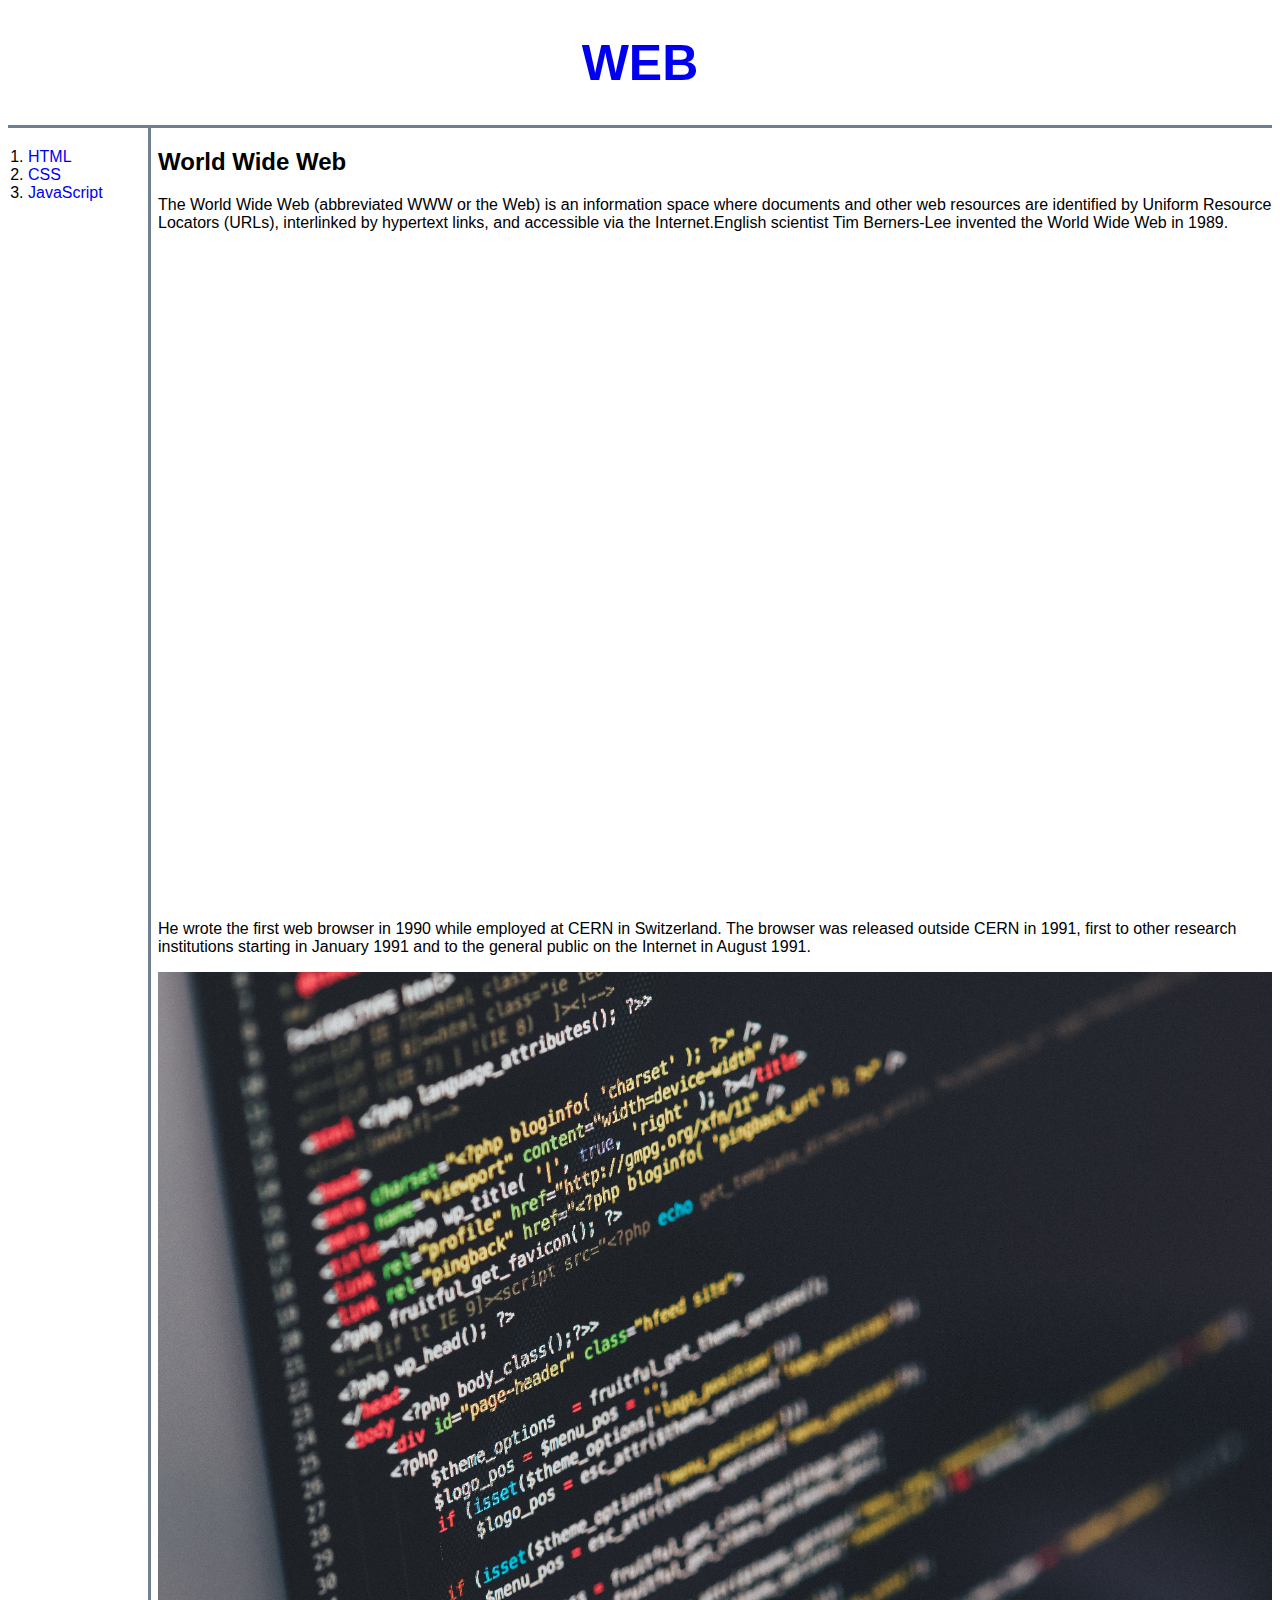
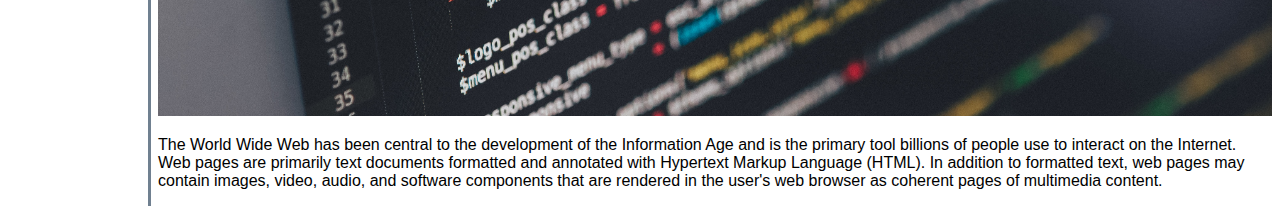
<file: index.html>
<!DOCTYPE html>
<html>
<head>
    <meta charset="utf-8">
    <meta name="viewport" content="width=device-width">
    <title>Web Coding</title>
    <link rel="stylesheet" href="style.css">
</head>
<body>
    <h1><a href="index.html">WEB</a></h1>
    <div id="grid">
    <ol>
        <li><a href="1.html" class="saw">HTML</a></li>
        <li><a href="2.html" class="saw" id="active">CSS</a></li>
        <li><a href="3.html">JavaScript</a></li>
    </ol>
        <div>
            <h2>World Wide Web</h2>
            <p>The World Wide Web (abbreviated WWW or the Web) is an information space where documents and other web resources are identified by Uniform Resource Locators (URLs), interlinked by hypertext links, and accessible via the Internet.English scientist Tim Berners-Lee invented the World Wide Web in 1989.</p><div class="video-container"><iframe width="560" height="315" src="https://www.youtube.com/embed/_mNOXDbXr9c" frameborder="0" allow="autoplay; encrypted-media" allowfullscreen></iframe></div><p>He wrote the first web browser in 1990 while employed at CERN in Switzerland. The browser was released outside CERN in 1991, first to other research institutions starting in January 1991 and to the general public on the Internet in August 1991.</p>
            <p style="margin-top:15px";><img src="https://bernardchoi.github.io/web_coding/coding.jpg" width="100%"></p>
            <p>The World Wide Web has been central to the development of the Information Age and is the primary tool billions of people use to interact on the Internet. Web pages are primarily text documents formatted and annotated with Hypertext Markup Language (HTML). In addition to formatted text, web pages may contain images, video, audio, and software components that are rendered in the user's web browser as coherent pages of multimedia content.</p>
        </div>
    </div>
    
<div id="disqus_thread"></div>
<script>

/**
*  RECOMMENDED CONFIGURATION VARIABLES: EDIT AND UNCOMMENT THE SECTION BELOW TO INSERT DYNAMIC VALUES FROM YOUR PLATFORM OR CMS.
*  LEARN WHY DEFINING THESE VARIABLES IS IMPORTANT: https://disqus.com/admin/universalcode/#configuration-variables*/
/*
var disqus_config = function () {
this.page.url = PAGE_URL;  // Replace PAGE_URL with your page's canonical URL variable
this.page.identifier = PAGE_IDENTIFIER; // Replace PAGE_IDENTIFIER with your page's unique identifier variable
};
*/
(function() { // DON'T EDIT BELOW THIS LINE
var d = document, s = d.createElement('script');
s.src = 'https://webcoding-1-1.disqus.com/embed.js';
s.setAttribute('data-timestamp', +new Date());
(d.head || d.body).appendChild(s);
})();
</script>
<noscript>Please enable JavaScript to view the <a href="https://disqus.com/?ref_noscript">comments powered by Disqus.</a></noscript>
    
    <!--Start of Tawk.to Script-->
<script type="text/javascript">
var Tawk_API=Tawk_API||{}, Tawk_LoadStart=new Date();
(function(){
var s1=document.createElement("script"),s0=document.getElementsByTagName("script")[0];
s1.async=true;
s1.src='https://embed.tawk.to/5b5ece3ce21878736ba2706e/default';
s1.charset='UTF-8';
s1.setAttribute('crossorigin','*');
s0.parentNode.insertBefore(s1,s0);
})();
</script>
<!--End of Tawk.to Script-->
</body>
</html>
</file>
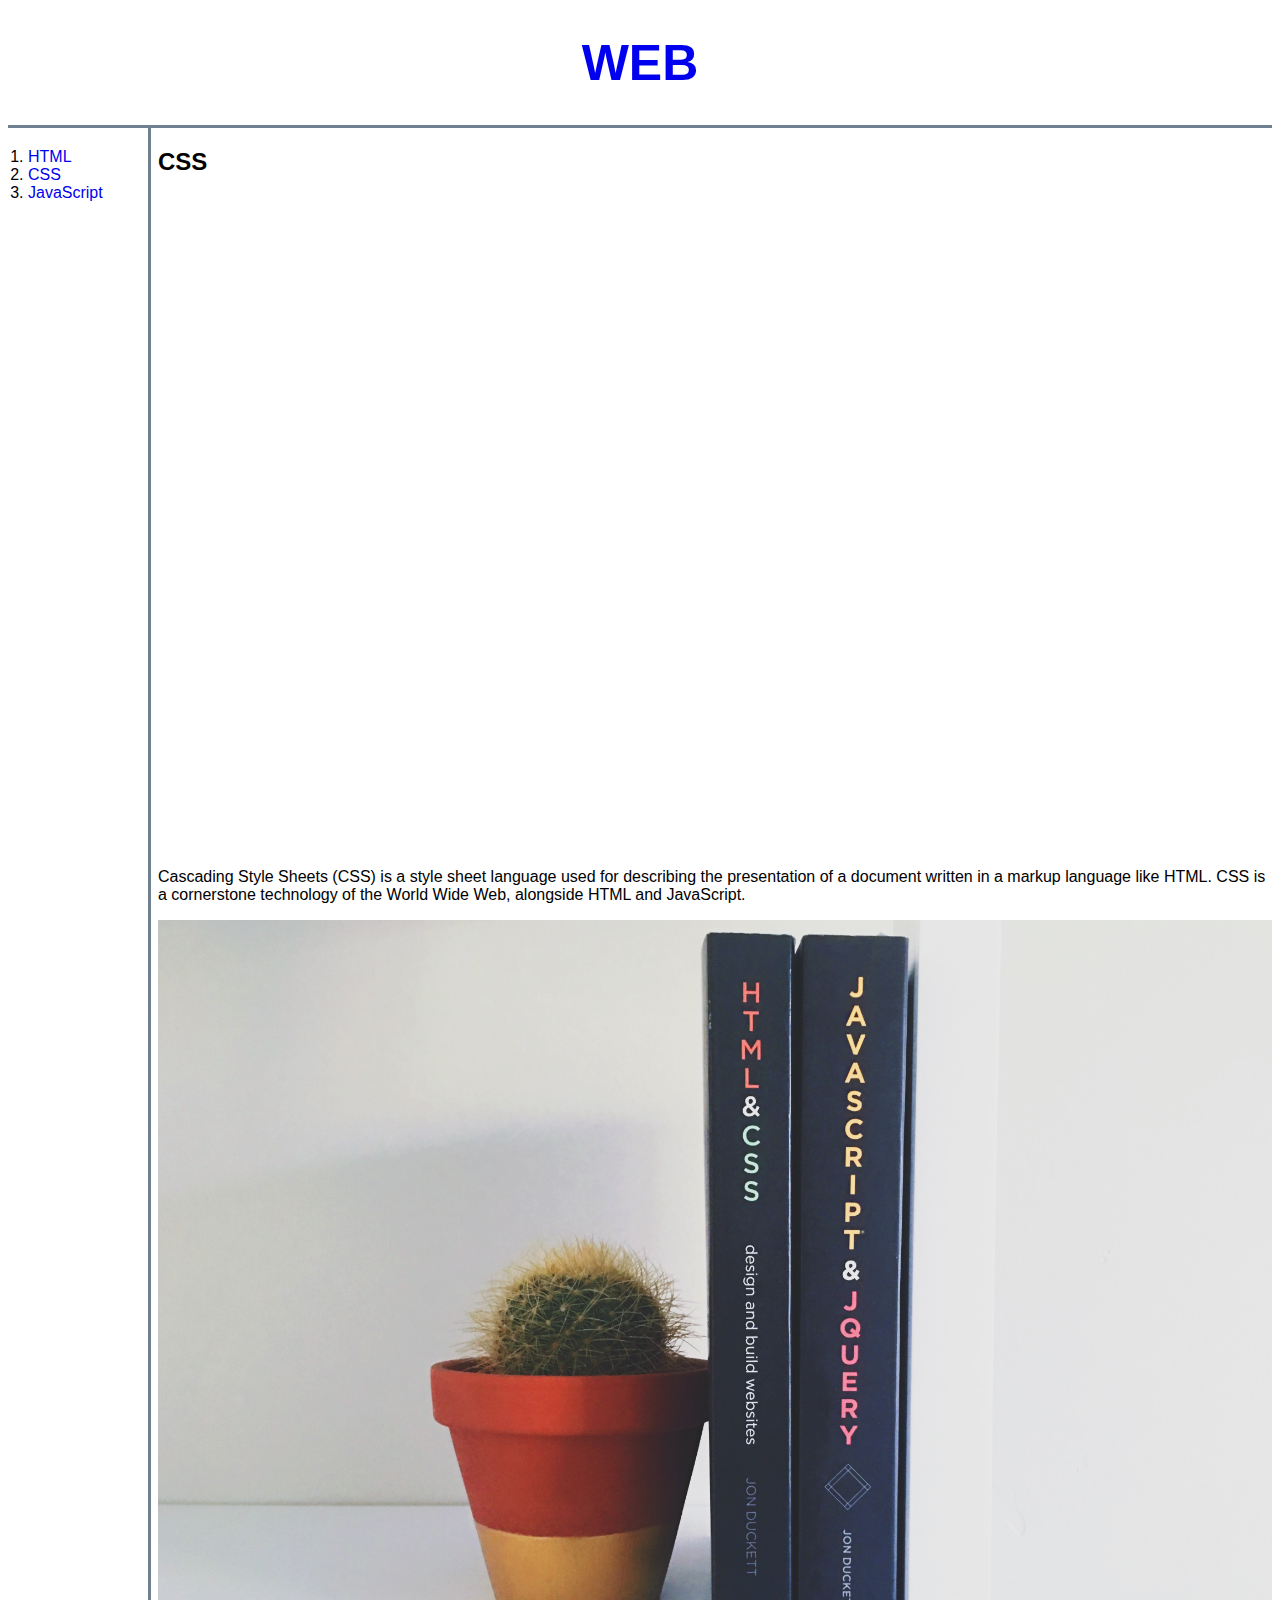
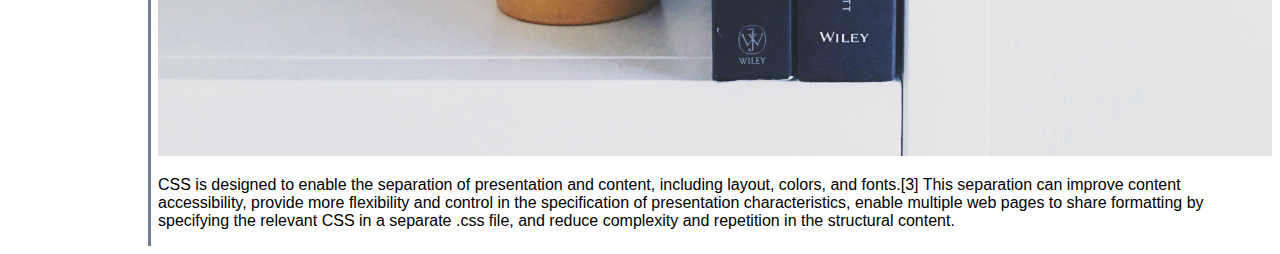
<file: 2.html>
<!DOCTYPE html>
<html>
<head>
    <meta charset="utf-8">
    <meta name="viewport" content="width=device-width">
    <title>Web Coding - CSS</title>
    <link rel="stylesheet" href="style.css">
</head>
<body>
    <h1><a href="index.html">WEB</a></h1>
    <div id="grid">
    <ol>
        <li><a href="1.html">HTML</a></li>
        <li><a href="2.html">CSS</a></li>
        <li><a href="3.html">JavaScript</a></li>
    </ol>
        <div>
            <h2>CSS</h2>
            <p><div class="video-container"><iframe width="560" height="315" src="https://www.youtube.com/embed/6d_4sd_l7rQ" frameborder="0" allow="autoplay; encrypted-media" allowfullscreen></iframe></div></p>
            <p>Cascading Style Sheets (CSS) is a style sheet language used for describing the presentation of a document written in a markup language like HTML. CSS is a cornerstone technology of the World Wide Web, alongside HTML and JavaScript.</p><p><img src="https://bernardchoi.github.io/web_coding/css.jpg" width="100%"></p><p>CSS is designed to enable the separation of presentation and content, including layout, colors, and fonts.[3] This separation can improve content accessibility, provide more flexibility and control in the specification of presentation characteristics, enable multiple web pages to share formatting by specifying the relevant CSS in a separate .css file, and reduce complexity and repetition in the structural content.</p>
        </div>
    </div>
        <div id="disqus_thread"></div>
<script>

/**
*  RECOMMENDED CONFIGURATION VARIABLES: EDIT AND UNCOMMENT THE SECTION BELOW TO INSERT DYNAMIC VALUES FROM YOUR PLATFORM OR CMS.
*  LEARN WHY DEFINING THESE VARIABLES IS IMPORTANT: https://disqus.com/admin/universalcode/#configuration-variables*/
/*
var disqus_config = function () {
this.page.url = PAGE_URL;  // Replace PAGE_URL with your page's canonical URL variable
this.page.identifier = PAGE_IDENTIFIER; // Replace PAGE_IDENTIFIER with your page's unique identifier variable
};
*/
(function() { // DON'T EDIT BELOW THIS LINE
var d = document, s = d.createElement('script');
s.src = 'https://webcoding-1-1.disqus.com/embed.js';
s.setAttribute('data-timestamp', +new Date());
(d.head || d.body).appendChild(s);
})();
</script>
<noscript>Please enable JavaScript to view the <a href="https://disqus.com/?ref_noscript">comments powered by Disqus.</a></noscript>
    <!--Start of Tawk.to Script-->
<script type="text/javascript">
var Tawk_API=Tawk_API||{}, Tawk_LoadStart=new Date();
(function(){
var s1=document.createElement("script"),s0=document.getElementsByTagName("script")[0];
s1.async=true;
s1.src='https://embed.tawk.to/5b5ece3ce21878736ba2706e/default';
s1.charset='UTF-8';
s1.setAttribute('crossorigin','*');
s0.parentNode.insertBefore(s1,s0);
})();
</script>
<!--End of Tawk.to Script-->
</body>
</html>
</file>
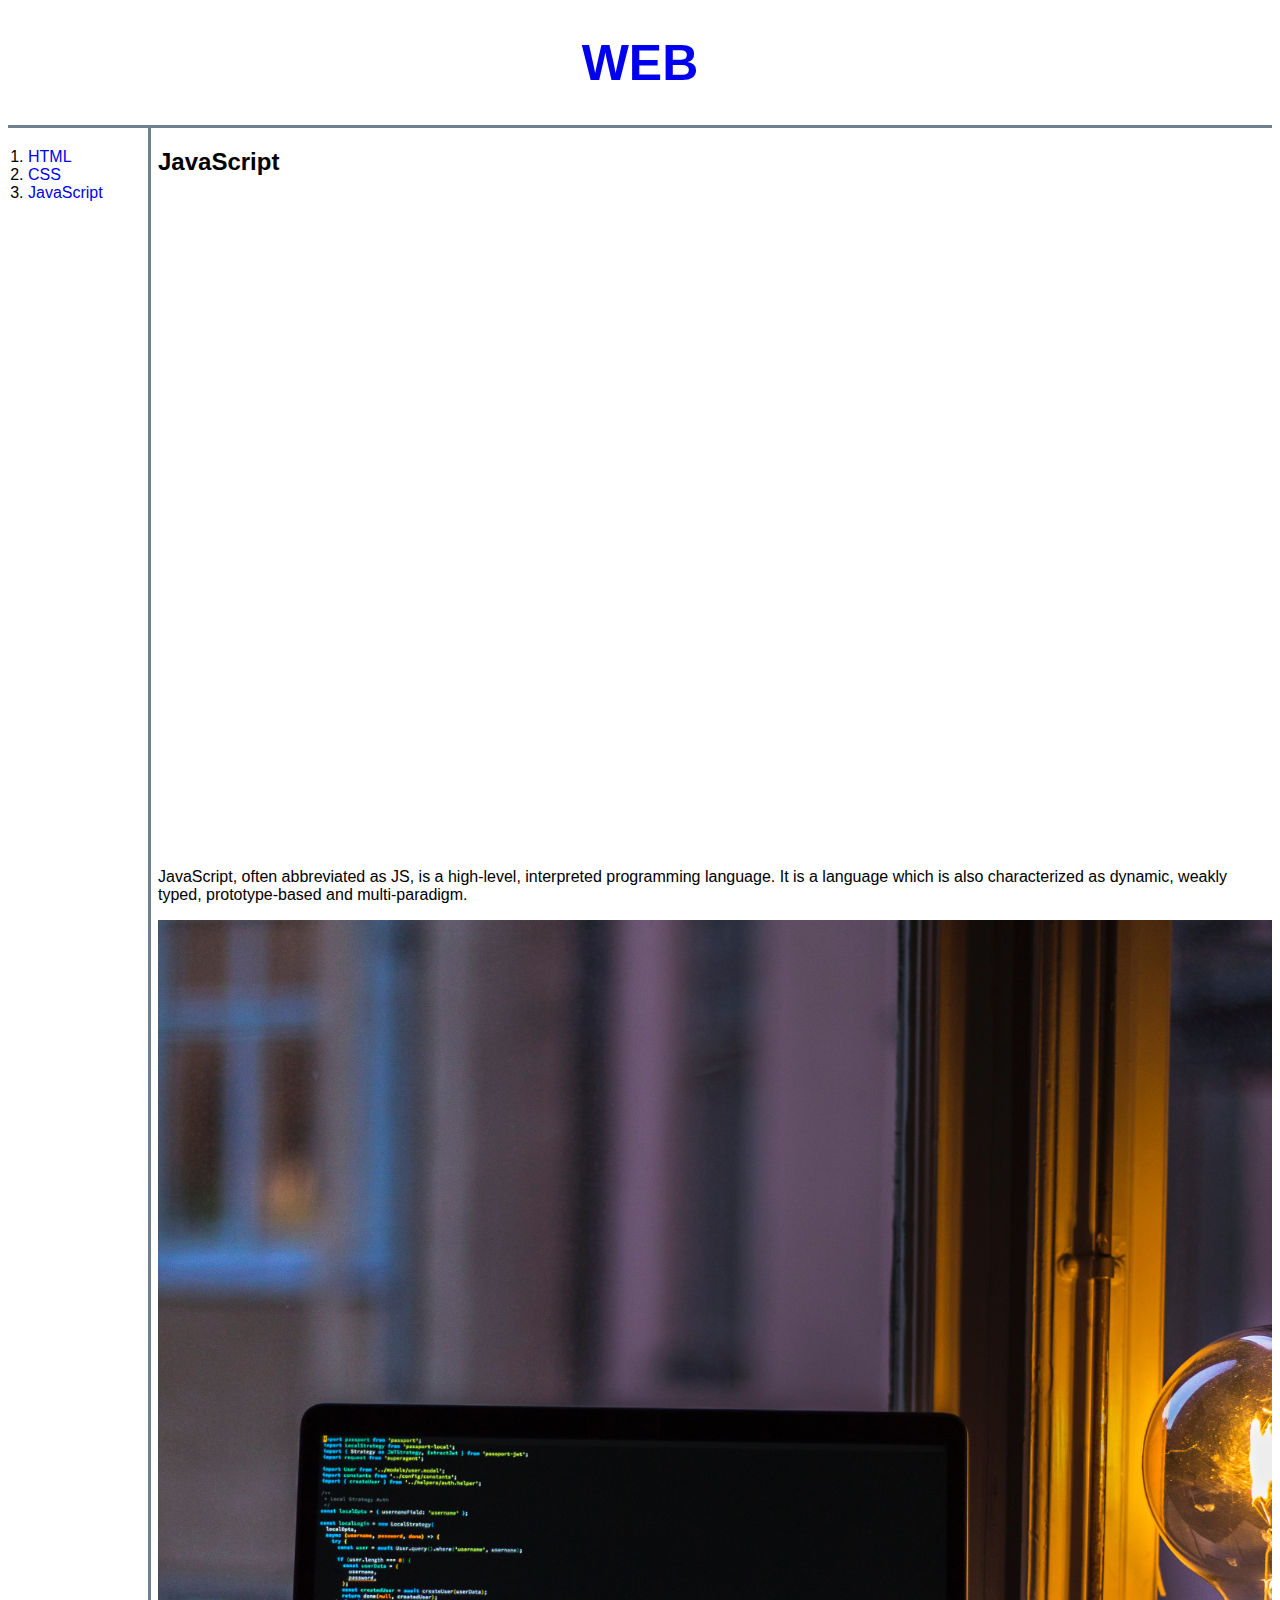
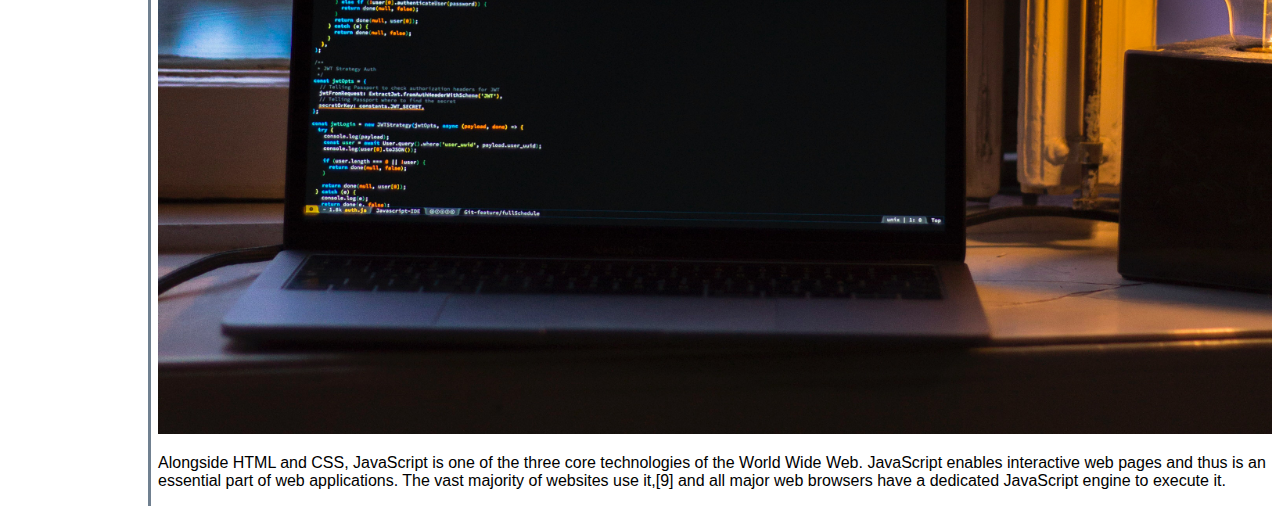
<file: 3.html>
<!DOCTYPE html>
<html>
<head>
    <meta charset="utf-8">
    <meta name="viewport" content="width=device-width">
    <title>Web Coding-JavaScript</title>
    <link rel="stylesheet" href="style.css">
</head>
<body>
    <h1><a href="index.html">WEB</a></h1>
    <div id="grid">
        <ol>
            <li><a href="1.html">HTML</a></li>
            <li><a href="2.html">CSS</a></li>
            <li><a href="3.html">JavaScript</a></li>
        </ol>
        <div>
            <h2>JavaScript</h2>
            <p><div class="video-container"><iframe width="560" height="315" src="https://www.youtube.com/embed/nItSSTwBvSU" frameborder="0" allow="autoplay; encrypted-media" allowfullscreen></iframe></div></p>
            <p>JavaScript, often abbreviated as JS, is a high-level, interpreted programming language. It is a language which is also characterized as dynamic, weakly typed, prototype-based and multi-paradigm.</p><p><img src="https://bernardchoi.github.io/web_coding/javascript.jpg" width="100%"></p><p>Alongside HTML and CSS, JavaScript is one of the three core technologies of the World Wide Web. JavaScript enables interactive web pages and thus is an essential part of web applications. The vast majority of websites use it,[9] and all major web browsers have a dedicated JavaScript engine to execute it.</p>
        </div>
    </div>
    
        <div id="disqus_thread"></div>
<script>

/**
*  RECOMMENDED CONFIGURATION VARIABLES: EDIT AND UNCOMMENT THE SECTION BELOW TO INSERT DYNAMIC VALUES FROM YOUR PLATFORM OR CMS.
*  LEARN WHY DEFINING THESE VARIABLES IS IMPORTANT: https://disqus.com/admin/universalcode/#configuration-variables*/
/*
var disqus_config = function () {
this.page.url = PAGE_URL;  // Replace PAGE_URL with your page's canonical URL variable
this.page.identifier = PAGE_IDENTIFIER; // Replace PAGE_IDENTIFIER with your page's unique identifier variable
};
*/
(function() { // DON'T EDIT BELOW THIS LINE
var d = document, s = d.createElement('script');
s.src = 'https://webcoding-1-1.disqus.com/embed.js';
s.setAttribute('data-timestamp', +new Date());
(d.head || d.body).appendChild(s);
})();
</script>
<noscript>Please enable JavaScript to view the <a href="https://disqus.com/?ref_noscript">comments powered by Disqus.</a></noscript>
    <!--Start of Tawk.to Script-->
<script type="text/javascript">
var Tawk_API=Tawk_API||{}, Tawk_LoadStart=new Date();
(function(){
var s1=document.createElement("script"),s0=document.getElementsByTagName("script")[0];
s1.async=true;
s1.src='https://embed.tawk.to/5b5ece3ce21878736ba2706e/default';
s1.charset='UTF-8';
s1.setAttribute('crossorigin','*');
s0.parentNode.insertBefore(s1,s0);
})();
</script>
<!--End of Tawk.to Script-->
</body>
</html>
</file>
<file: style.css>
body {
            font-family: helvetica;
        }
        body > h1 {
            text-align: center;
            font-size: 50px;
        }
        .video-container {
            position: relative;
            padding-bottom: 56.25%;
            padding-top: 30px; height: 0; overflow: hidden;
        }
        
        .video-container iframe,
        .video-container object,
        .video-container embed {
            position: absolute;
            top: 0;
            left: 0;
            width: 100%;
            height: 100%;
        }
        a {
            text-decoration: none;
        }
        #grid {
            display: grid;
            grid-template-columns: 150px 1fr;
            border-top: 3px solid slategray;
        }
        #grid ol {
            padding-left: 33px;
            border-right: 3px solid slategray;
            width:100px;
            margin:0;
            padding:20px;
        }
        @media(max-width:700px) {
            #grid {
                display: block;
                border-top:none;
        }
            #grid ol {
                border-right:none;
        }
            ol {
                padding-top:none;
            }
        }
</file>
